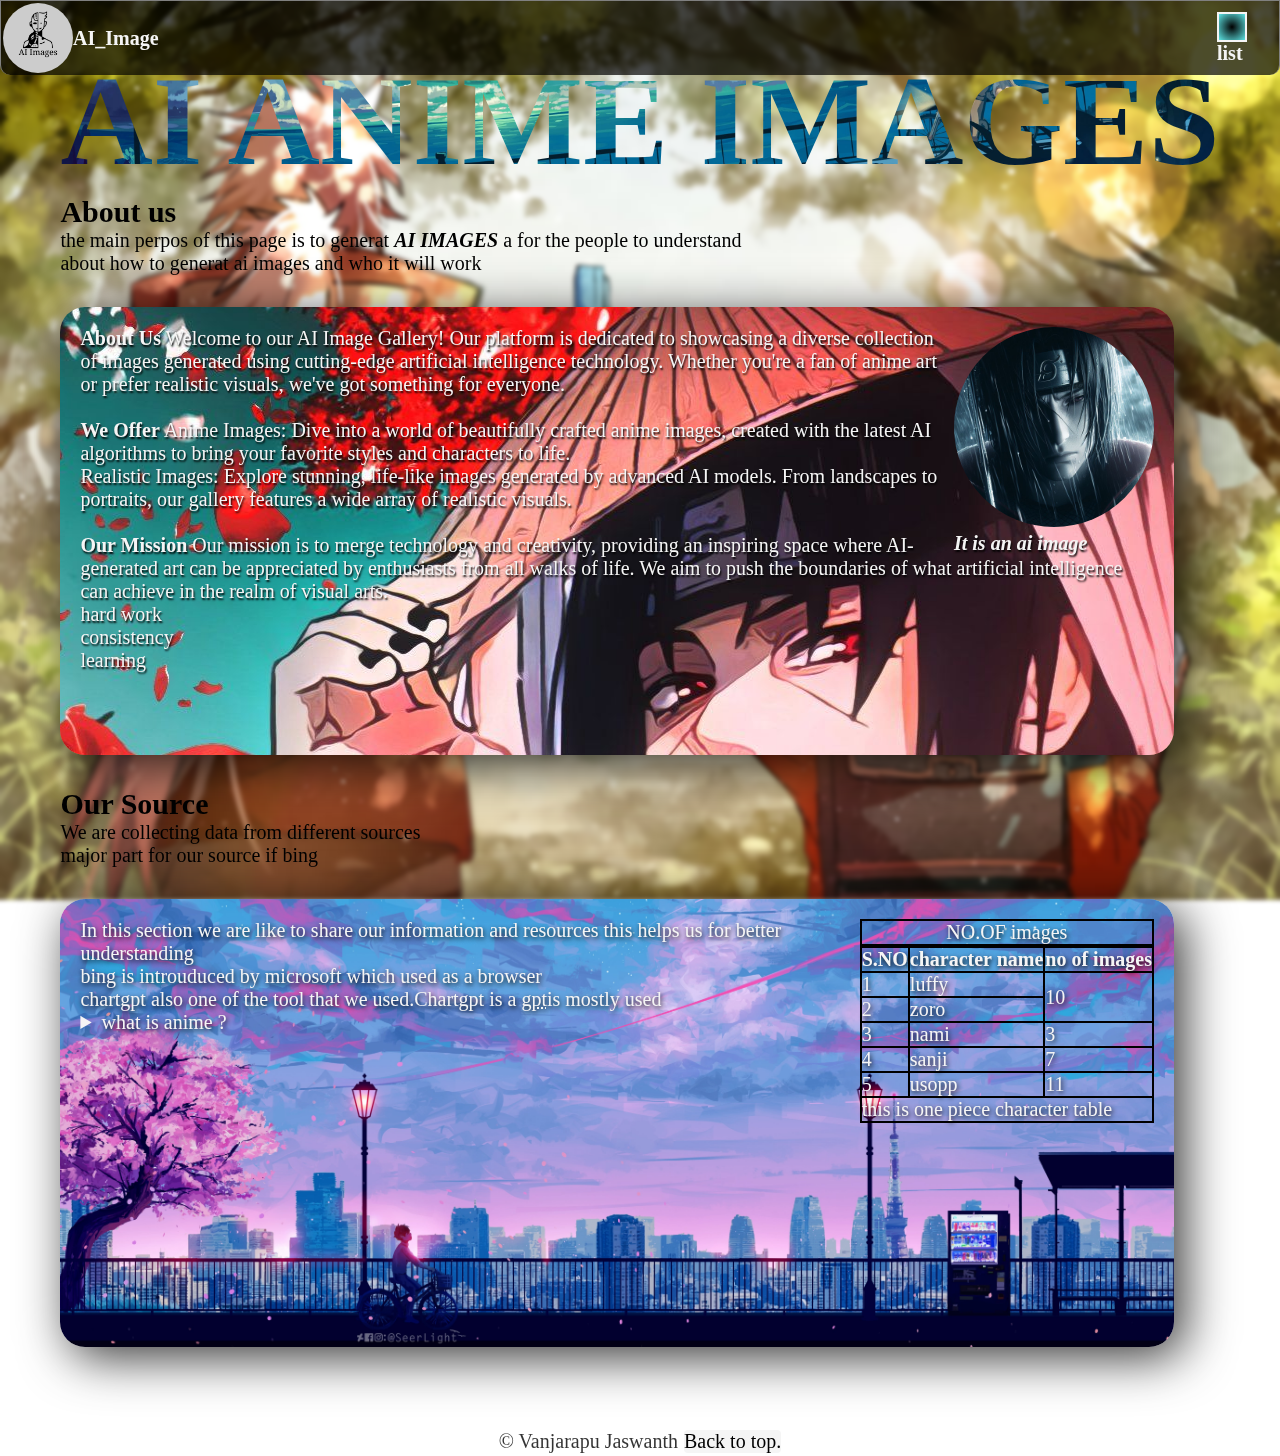
<file: learn_17_06_2024_html/index.html>
<!DOCTYPE html>
<html lang="en">
    <head>
        <meta charset="UTF-8">
        <meta name="author" content="Jaswanth">
        <meta name="descritption" content="This web page is about ai images">
        <title>Ai_Anime</title>
        <link rel="stylesheet" href="style.css" type="text/css">
    </head>
    <body>
        <header class="header">
            <div class="head_left">
                <img class="logo" src="img/Logo maker project.png" alt="logo" loading="lazy" width="70" height="70">
                <strong>AI_Image</strong>
            </div>
            <div class="head_right">
                <div class="menu"></div>
                <strong class="list1">list</strong>
                <nav >
                    <ul class="nav_head">
                        <li class="list"><a href="#aboutus">About us</a></li>
                        <li class="list"><a href="#oursource">Our source</a></li>
                        <li class="list"><a href="zoro.html" target="_blank">Zoro</a></li>
                        <li class="list"><a href="contectus.html" target="_blank">Contect us</a></li>
                    </ul> 
                </nav>
            </div>
        </header>
        <main>
            <h1 class="header_h1">AI ANIME IMAGES</h1>
            <article id="aboutus">
                <h2>About us</h2>
                <p>the main perpos of this page is to generat <em><strong>AI IMAGES</strong> </em>a for the people to understand <br> about how to generat ai images and who it will work</p>
                <div class="box1">
                    <figure class="float1">
                        <img class="float1_image" src="img/image.jpeg" alt="ai image" title="generated by bing"  width="200" height="200" loading="lazy">
                        <figcaption>
                            <strong><em>It is an ai image</em></strong> 
                        </figcaption>
                    </figure>
                    <p><strong>About Us</strong> 
                        Welcome to our AI Image Gallery! Our platform is dedicated to showcasing a diverse collection of images generated
                         using cutting-edge artificial intelligence technology. Whether you're a fan of anime art or prefer realistic visuals,
                          we've got something for everyone.<br><br>
                        <strong> We Offer</strong>
                        Anime Images: Dive into a world of beautifully crafted anime images, created with the latest AI algorithms to bring
                         your favorite styles and characters to life.<br>
                        Realistic Images: Explore stunning, life-like images generated by advanced AI models. From landscapes to portraits, 
                        our gallery features a wide array of realistic visuals.<br><br>
                        <strong>Our Mission</strong>
                        Our mission is to merge technology and creativity, providing an inspiring space where AI-generated art can be appreciated 
                        by enthusiasts from all walks of life. We aim to push the boundaries of what artificial intelligence can achieve in the 
                        realm of visual arts.
                        </p>
                    <ol>
                        <li>
                            hard work 
                        </li>
                        <li>
                            consistency
                        </li>
                        <li>learning</li>
                    </ol>
                </div>
            </article>
            <article id="oursource">
                <h2>Our Source</h2>
                <p>We are collecting data from different sources <br> major part for our source if bing</p>
                <div class="box_2">
                    <table class="float2">
                        <caption>
                            NO.OF images
                        </caption>
                        <thead>
                            <tr>
                                <th>S.NO</th>
                                <th>character name</th>
                                <th>no of images</th>
                            </tr>
                        </thead>
                        <tbody>
                            <tr>
                                <td>1</td>
                                <td >luffy</td>
                                <td rowspan="2">10</td>
                            </tr>
                            <tr>
                                <td>2</td>
                                <td >zoro</td>
                            </tr>
                            <tr>
                                <td>3</td>
                                <td>nami</td>
                                <td>3</td>
                            </tr>
                            <tr>
                                <td>4</td>
                                <td>sanji</td>
                                <td>7</td>
                            </tr>
                            <tr>
                                <td>5</td>
                                <td>usopp</td>
                                <td>11</td>
                            </tr>
                            <tr>
                                <td colspan="3">this is one piece character table</td>
                            </tr>
                        </tbody>
                    </table>
                    <p>In this section we are like to share our information and resources this helps us for better understanding <br>bing is introuduced by microsoft which used as a browser<br>
                    chartgpt also one of the tool that we used.Chartgpt is a <abbr title="generat pre-traine transfor">gpt</abbr>is mostly used</p>
                    <aside>
                        <details>
                            <summary>what is anime ?</summary>
                            <p>anime is a animated show that is mostly popular in japan</p>
                        </details>
                    </aside>
                </div>
            </article>
        </main>
        <footer>
            <p>&copy; Vanjarapu Jaswanth</p>
            <a class="footer_link" href="#">Back to top.</a>
        </footer>
        
    </body>
</html>
</file>
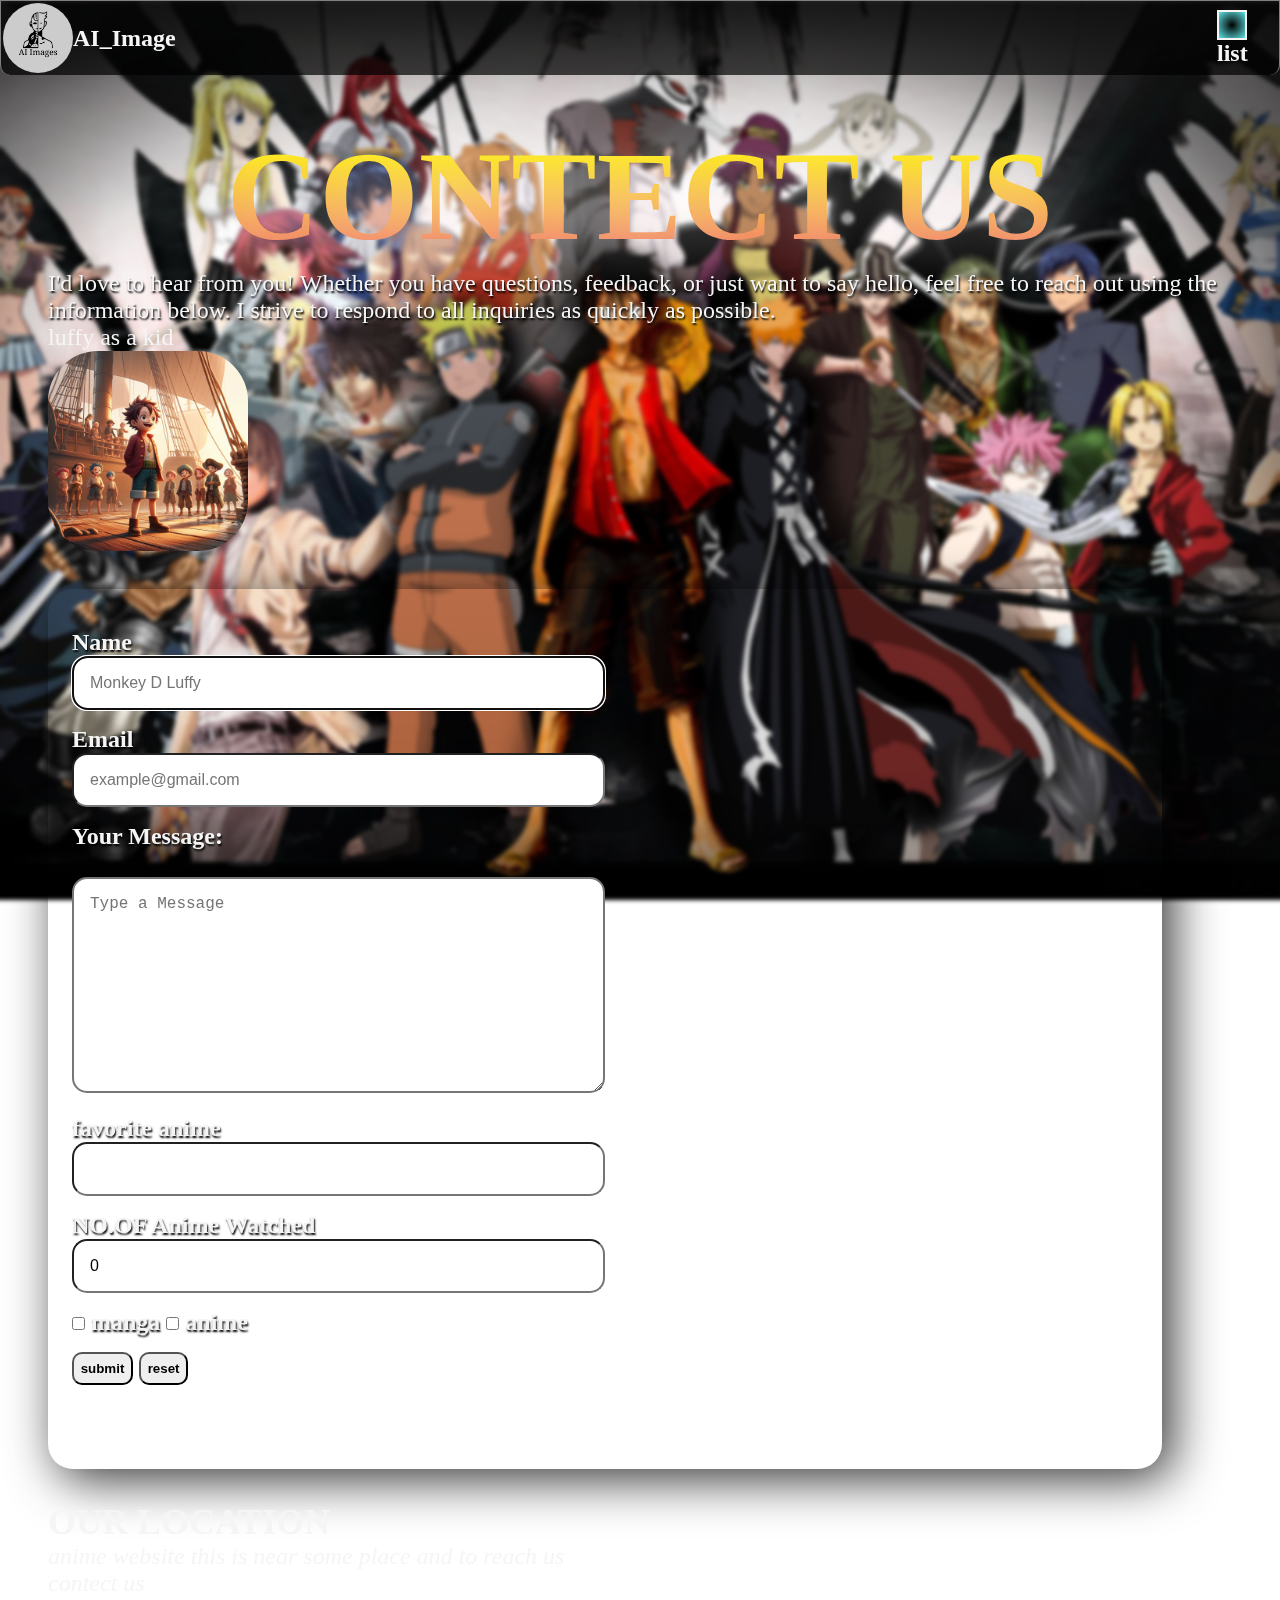
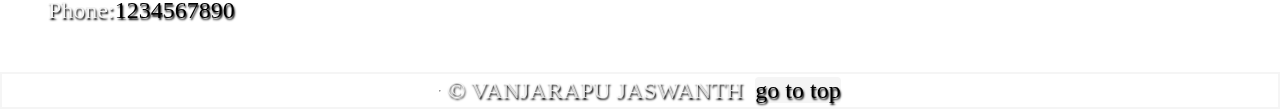
<file: learn_17_06_2024_html/contectus.html>
<!DOCTYPE html>
<html lang="en">
    <head>
        <meta charset="UTF-8">
        <meta name="description" content="the page is to contect us for the experience">
        <title>contectus</title>
        <link rel="stylesheet" href="style2.css">
    </head>
    <body>
        <header class="header">
            <div class="head_left">
                <img class="logo" src="img/Logo maker project.png" alt="logo" loading="lazy" width="70" height="70">
                <strong>AI_Image</strong>
            </div>
            <div class="head_right">
                <div class="menu"></div>
                <strong class="list1">list</strong>
                <nav >
                    <ul class="nav_head">
                        <li class="list"><a href="/#aboutus">About us</a></li>
                        <li class="list"><a href="/#oursource">Our source</a></li>
                        <li class="list"><a href="zoro.html" target="_blank">Zoro</a></li>
                        <li class="list"><a href="contectus.html" target="_blank">Contect us</a></li>
                    </ul> 
                </nav>
            </div>
        </header>
        <main>
            <h1>CONTECT US</h1>
            <p>I'd love to hear from you! Whether you have questions, feedback, or just want to say hello, feel free to reach out
                 using the information below. 
                I strive to respond to all inquiries as quickly as possible.</p>
            <figure>
                <figcaption>luffy as a kid</figcaption>
                <img src="img/luffykid.jpeg" alt="luffy" title="created by jaswanth" width="200" height="200" loading="lazy">
            </figure>
            <form action="https://httpbit.org/get" method="get">
                <div class="mess">
                    <fieldset class="fieldset">
                        <legend class="offset">send us a message</legend>
                        <p class="para">
                            <label class="label" for="firstname"> Name</label>
                            <input class="name" type="text" name="firstname" id="firstname" required autocomplete="on" placeholder="Monkey D Luffy" autofocus>
                        </p>
                        <p class="para">
                            <label class="label" for="email">Email</label>
                            <input class="name" type="email" name="email" id="email" required autocomplete="on" placeholder="example@gmail.com">
                        </p>   
                        <p class="para">
                            <label class="label" for="message">Your Message:</label><br>
                            <textarea class="message" name="message" id="message" cols="30" rows="10" placeholder="Type a Message"></textarea>
                        </p>
                        <p class="para">
                            <label class="label" for="anime">favorite anime</label>
                            <input class="name" type="text" id="anime" name="anime" list="animename">
                            <datalist id="animename">
                                <option value="one piece"></option>
                                <option value="Naruto"></option>
                                <option value="demon slayer"></option>
                                <option value="other"></option>
                            </datalist>
                        </p>
                        <p class="para">
                            <label class="label" for="noofanimes">NO.OF Anime Watched</label>
                            <input class="name" type="number" name="noofanimes" id="noofanimes" min="0" max="50" value="0">
                        </p>
                        <p class="para">
                            <input class="name1" type="checkbox" name="reader" id="typeing">
                            <label class="label1"  for="typeing">manga</label>
                            <input class="name1" type="checkbox" name="watch" id="type">
                            <label class="label1" for="type">anime</label>
                        </p>
                    </fieldset>
                    <button class="button"  type="submit">submit</button>
                    <button class="button" type="reset">reset</button>
                </div>
            </form>
            <h2>OUR LOCATION</h2>
            <address>
                anime website this is near some place and to reach us<br>
                contect us
            </address>
            <p>Phone:<a href="tel:+1234567890">1234567890</a></p>
        </main>
        <footer>
            <hr>
            <p>&copy; VANJARAPU JASWANTH  &nbsp;<a class="footer_link"  href="#">go to top</a></p>
        </footer>
    </body>
</html>
</file>
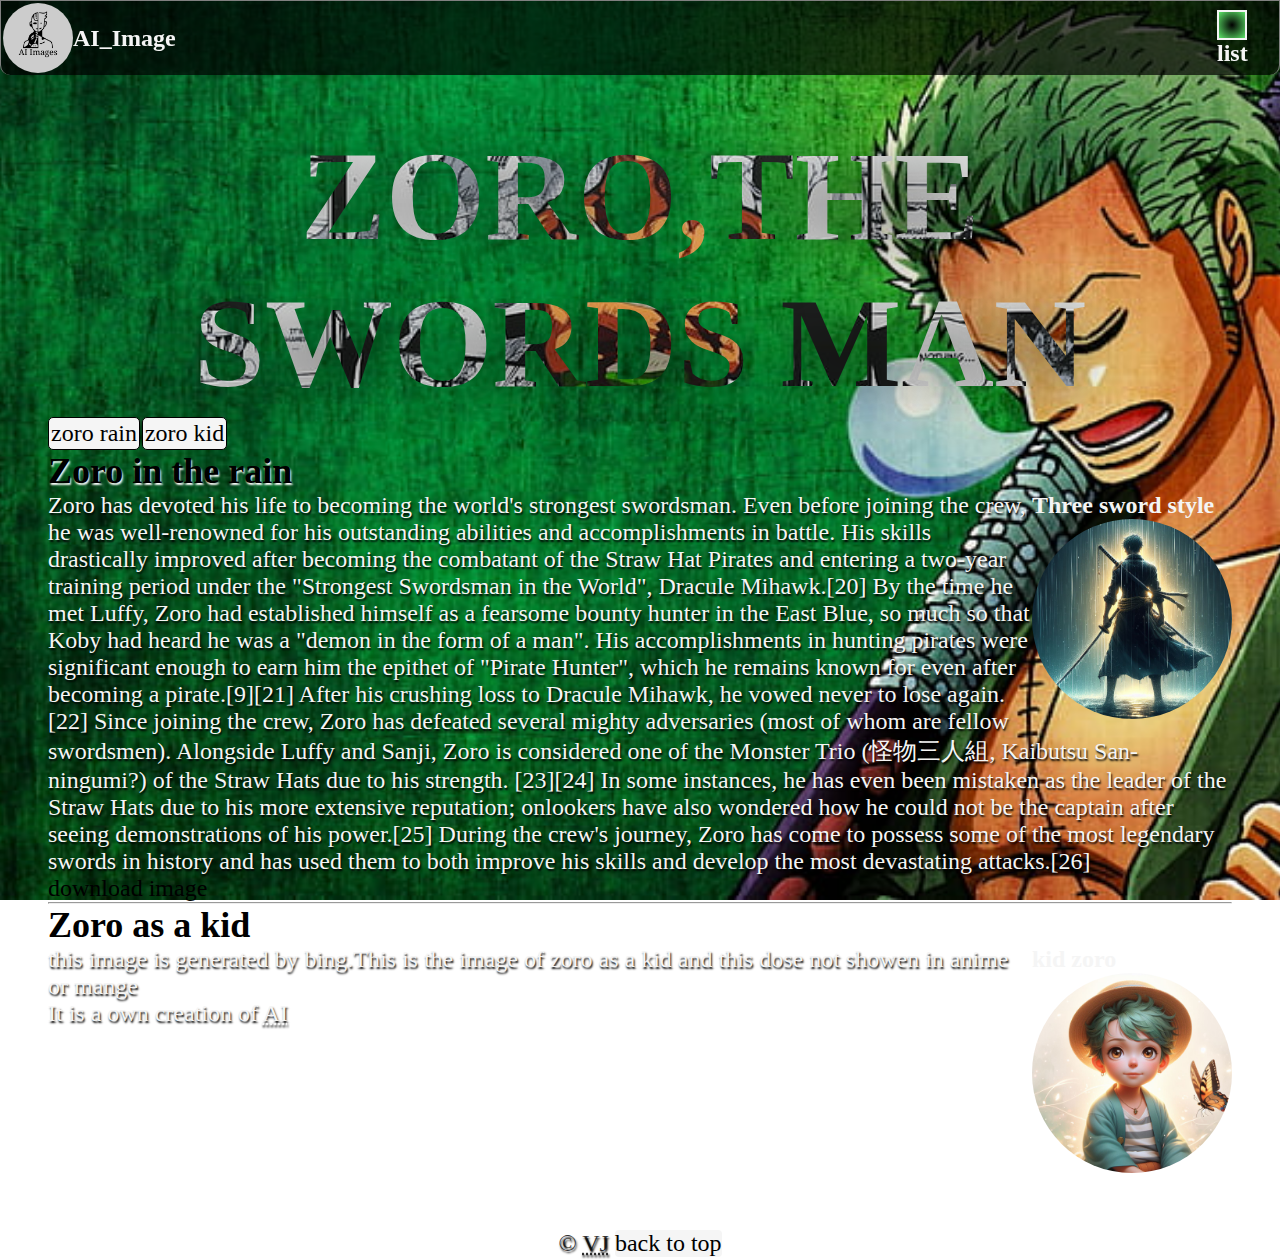
<file: learn_17_06_2024_html/zoro.html>
<!DOCTYPE html>
<html lang="en">
    <head>
        <meta charset="UTF-8">
        <meta name="description" content="this page is about zoro a character from one piece">
        <title>zoro</title>
        <link rel="stylesheet" href="style1.css">
    </head>
    <body>
        <header>
            <div class="head_left">
                <img class="logo" src="img/Logo maker project.png" alt="logo" loading="lazy" width="70" height="70">
                <strong>AI_Image</strong>
            </div>
            <div class="head_right">
                <div class="menu"></div>
                <strong class="list1">list</strong>
                <nav >
                    <ul class="nav_head">
                        <li class="list"><a href="/#aboutus">About us</a></li>
                        <li class="list"><a href="/#oursource">Our source</a></li>
                        <li class="list"><a href="zoro.html" target="_blank">Zoro</a></li>
                        <li class="list"><a href="contectus.html" target="_blank">Contect us</a></li>
                    </ul> 
                </nav>
            </div>
        </header>
        <main>
            <h1>Zoro,The Swords Man</h1>
            <nav class="nav2">
                <ul class="nav_body">
                    <li class="list"><a href="#zororain">zoro rain</a></li>
                    <li class="list"><a href="#zorokid">zoro kid</a></li>
                </ul>
            </nav>
            <article id="zororain">
                <h2>Zoro in the rain</h2>
                <figure class="float1">
                    <figcaption><strong>Three sword style</strong></figcaption>
                    <img class="float1_image" src="img/zoro2.jpeg" alt="zoro image" title="generated by bing " width="200" height="200" loading="lazy">
                </figure>
                <p>Zoro has devoted his life to becoming the world's strongest swordsman. Even before joining the crew, he was well-renowned for his outstanding 
                    abilities and accomplishments in battle. His skills drastically improved after becoming the combatant of the Straw Hat Pirates and entering a 
                    two-year training period under the "Strongest Swordsman in the World", Dracule Mihawk.[20]

                    By the time he met Luffy, Zoro had established himself as a fearsome bounty hunter in the East Blue, so much so that Koby had heard he was a 
                    "demon in the form of a man". His accomplishments in hunting pirates were significant enough to earn him the epithet of "Pirate Hunter", which 
                    he remains known for even after becoming a pirate.[9][21] After his crushing loss to Dracule Mihawk, he vowed never to lose again.[22] Since joining 
                    the crew, Zoro has defeated several mighty adversaries (most of whom are fellow swordsmen).
                    
                    Alongside Luffy and Sanji, Zoro is considered one of the Monster Trio (怪物三人組, Kaibutsu San-ningumi?) of the Straw Hats due to his strength.
                    [23][24] In some instances, he has even been mistaken as the leader of the Straw Hats due to his more extensive reputation; onlookers have also 
                    wondered how he could not be the captain after seeing demonstrations of his power.[25] During the crew's journey, Zoro has come to possess 
                    some of the most legendary swords in history and has used them to both improve his skills and develop the most devastating attacks.[26]
                </p>
                <a href="img/zoro2.jpeg" download>download image</a>
            </article>
            <article id="zorokid">
                <hr>
                <h2>Zoro as a kid</h2>
                <figure class="float1">
                    <figcaption><strong>kid zoro</strong></figcaption>
                    <img class="float1_image" src="img/zorokid.jpeg" alt="kid zoro" title="created by jaswanth" width="200" height="200"
                    loading="lazy">
                </figure>
                <P>this image is generated by bing.This is the image of zoro as a kid and this dose not showen in anime or mange<br>It is a own creation of <abbr title="aritfical inteligency">AI
                </abbr></P> 
            </article>                      
        </main>
        <footer>
            <p>&copy; <abbr title="VANJARAPU JASWANTH">VJ</abbr></p>
            <a class="footer_link" href="#">back to top</a>
        </footer>
    </body>
</html>
</file>
<file: learn_17_06_2024_html/style.css>
table,tr,td,th,caption{
    border: 2px;
    border-style: solid;
    border-collapse: collapse;
    border-color: black;
}
*{
    margin: 0;
    padding: 0;
    box-sizing: border-box;
}
body{
    display: grid;
    justify-content: space-evenly;
    /* flex-direction: row; */
    /* margin-top: 80px; */
    font-size: 1.25rem;
    height: 100vw;
    background-image: url(img/background.jpg);
    background-size: cover;
    background-repeat: no-repeat;
    background-position: center,top;
    background-attachment: fixed;
    backdrop-filter: blur(2px);
}
header{
    display: flex;
    justify-content: space-between;
    align-items: center;
    top: 0;
    left: 0;
    right: 0;
    position: fixed;
    padding: 2px;
    border: 1px solid gray;
    border-bottom: 40px;
    background-color: rgba(0, 0, 0, 0.7);
    color: whitesmoke;
    border-radius: 0 0 10px 10px;
}

/* .header{
    display: flex;
    justify-content: space-between;
    align-items: center;
    top: 0;
    left: 0;
    right: 0;
    position: sticky;
    padding: 2px;
    border: 1px solid gray;
    border-bottom: 40px;
    background-color: rgba(0, 0, 0, 0.7);
    color: whitesmoke;
    border-radius: 0 0 10px 10px;
} */
.nav_head{
    display: flex;
    justify-content: space-between;
    gap: 5px;
    text-decoration: none;
    
}
.list{
    list-style-type: none;
    background-color:whitesmoke ;
    border-radius: 5px;
    padding: 2px;
    border: 1px solid black;
}
a{
    text-decoration: none;
    color: rgb(0, 0, 0);
}
.logo{
    border-radius: 50%;
}
.head_left{
    display: flex;
    align-items: center;
}
main{
    padding: 3rem;
}
h1{
    color: rgb(0, 0, 0,0);
    font-size: 8rem;
    text-align: center;
    background-image: url(img/h1.jpg);
    background-size: 100%;
    background-position: bottom,right;
    -webkit-background-composite: text;
    background-clip: text;
}
.box1{
    width: 87vw;
    height: 28rem;
    border-radius: 25px;
    box-shadow: 10px 10px 50px rgba(0, 0, 0, 0.8);
    padding: 1em;
    margin-top: 2rem;
    margin-bottom: 2rem;
    background-image: url(img/itachi.jpg);
    background-position-x: center;
    background-position-y: -250px;
    color: whitesmoke;
    text-shadow: 1px 2px 2px black;
}
ol{
    list-style-type: none;
}
.float1{
    float: right;
    display: inline;
}
.float1 img{
    border-radius: 50%;
}




@media screen and (max-width:950px) {
    .box1{
        height: 35rem;
    }
    
}
@media screen and (max-width:710px) {
    .box1{
        height: 47rem;
    }
    
}
.box_2{
    width: 87vw;
    height: 28rem;
    border-radius: 25px;
    box-shadow: 10px 10px 50px rgba(0, 0, 0, 0.8);
    padding: 1em;
    margin-top: 2rem;
    margin-bottom: 2rem;
    background-image: url(img/anime.jpg);
    background-size: cover;
    background-repeat: no-repeat;
    background-position: bottom;
/*     background-position-x: -500px;
    background-position-y: -1250px; */
    color: whitesmoke;
    text-shadow: 1px 2px 5px black;
}
.float2{
    float: right;
}
footer{
    display: flex;
    align-items: center;
    text-align: center;
    padding: 3px;
    gap: 6px;
    color:rgba(0, 0, 0, 0.8);
    justify-content: center;
}
.footer_link{
    background-color: whitesmoke;
    border-radius: 4px;
    color: black;
}
.menu{
    border: 2px solid whitesmoke;
    height: 30px;
    width: 30px;
    background-image: radial-gradient(black,rgb(93, 228, 228));
    /* border-radius: 10px */ ;
    margin-right: 30px;

}
.menu:hover{
    background-image: radial-gradient(black,rgb(93, 228, 228));
   
}
.float1_image:hover{
    width: 250px;
    height: 250px;
    transition: all 1s;
    transition-timing-function: ease-in-out;
}
nav a:hover, nav a:focus{
    transform: scale(10);
    transition: all 0.2s;
}
.head_rigth{
    display: flex;
    justify-content: space-between;
    align-items: center;
    flex-wrap: nowrap;
}
:is(.head_right:hover,.head_right:focus-within) .list1{
    display:none;
}
:is(.head_right:hover,.head_right:focus-within)  .menu{
    background-image: linear-gradient(rgb(96, 222, 231),black);
    border-radius: 12.5%;
    border-radius: 28%;
    border-radius: 50%;
    transform: rotate(180deg);
    transition: transform, background-image,border-radius;
    transition-duration: 0.5s;
    transition-timing-function: ease-in-out;
    transition-delay: 0.2s;
}
:is(.head_right:hover,.head_right:focus-within)  nav{
    display: block;
}
nav{
    display: none;
    transform-origin: right bottom;
    animation: showmenu 0.5s ease-in-out forwards;
}
@keyframes showmenu {
    0%{
        transform: scaleX(0);
    }
    80%{
        transform: scaleX(1.2);
    }
    100%{
        transform: scaleX(1);
    }
}
a:hover{
    background-image: linear-gradient(rgb(96, 222, 231),black);
    color: whitesmoke;
}
html{
    scroll-behavior: smooth;
}
</file>
<file: learn_17_06_2024_html/style2.css>
*{
    margin: 0;
    padding: 0;
    box-sizing: border-box;
}
body{
    display: grid;
    justify-content: space-evenly;
    font-size: 1.5rem;
    color: whitesmoke;
    background-image: url(img/ani_wal.jpeg);
    background-size: cover;
    background-repeat: no-repeat;
    background-position: center,top;
    background-attachment: fixed;
    backdrop-filter: blur(2px);
}
header{
    display: flex;
    justify-content: space-between;
    align-items: center;
    top: 0;
    left: 0;
    right: 0;
    position: sticky;
    padding: 2px;
    border: 1px solid gray;
    border-bottom: 40px;
    background-color: rgba(0, 0, 0, 0.7);
    color: whitesmoke;
    border-radius: 0 0 10px 10px;
    z-index: 1;
}
.nav_head{
    display: flex;
    justify-content: space-between;
    align-items: center;
}
.list{
    list-style-type: none;
    background-color:whitesmoke ;
    border-radius: 5px;
    padding: 2px;
    border: 1px solid black;
}
a{
    text-decoration:none;
    color: rgb(0, 0, 0);
}
.logo{
    border-radius: 50%;
}
.head_left{
    display: flex;
    align-items: center;
}
h1{
    color: rgb(0, 0, 0,0);
    font-size: 8rem;
    text-align: center;
    background-image: linear-gradient(to bottom,yellow,rgb(235, 80, 118));
    text-shadow: 1px 10px 60px rgba(255, 255, 255, 0.7);
    background-size: 100%;
    background-position-x: -1300px;
    background-position-y: -430px;
    -webkit-background-composite: text;
    background-clip: text;
    text-transform:uppercase;
}
main{
    padding: 3rem;
}

.menu{
    border: 2px solid whitesmoke;
    height: 30px;
    width: 30px;
    background-image: radial-gradient(black,rgb(93, 228, 228));
    /* border-radius: 10px */ ;
    margin-right: 30px;

}
.menu:hover{
    background-image: radial-gradient(black,rgb(93, 228, 228));
   
}
.float1_image:hover{
    width: 250px;
    height: 250px;
    transition: all 1s;
    transition-timing-function: ease-in-out;
}
nav a:hover, nav a:focus{
    transform: scale(10);
    transition: all 0.2s;
}
.head_rigth{
    display: flex;
    justify-content: space-between;
    align-items: center;
    flex-wrap: nowrap;
}
:is(.head_right:hover,.head_right:focus-within) .list1{
    display:none;
}
:is(.head_right:hover,.head_right:focus-within)  .menu{
    background-image: linear-gradient(rgb(93, 228, 228),black);
    border-radius: 12.5%;
    border-radius: 28%;
    border-radius: 50%;
    transform: rotate(180deg);
    transition: transform, background-image,border-radius;
    transition-duration: 0.5s;
    transition-timing-function: ease-in-out;
    transition-delay: 0.2s;
}
:is(.head_right:hover,.head_right:focus-within)  nav{
    display: block;
}
nav{
    display: none;
    transform-origin: right bottom;
    animation: showmenu 0.5s ease-in-out forwards;
}
@keyframes showmenu {
    0%{
        transform: scaleX(0);
    }
    80%{
        transform: scaleX(1.2);
    }
    100%{
        transform: scaleX(1);
    }
}
a:hover{
    background-image: linear-gradient(rgb(93, 228, 228),black);
    color: whitesmoke;
}
html{
    scroll-behavior: smooth;
}
img{
    border-radius: 25%;
}
p{
    text-shadow: 1px 2px 2px black; 
}
.para{
    margin: 1rem 0;
}
.offset{
    display: none;
}
.fieldset{
    border: none;
}
.label{
    display: block;
    font-weight: bold;
}
.name,
.message{
    padding: 1em;
    font-size: 1rem;
    border-radius: 15px;
    border-width: 2px;
    width: 50%;
}
.label1{
    font-weight: bold;
}
.button{
    padding: 0.5em;
    border-radius: 10px;
    font-weight: 700;
}
.button:hover{
    background-color: black;
    color: whitesmoke;
}
.name1{
    padding: 1em;
    border-radius: 15px;
    border-width: 2px;
}
.mess{
    width: 87vw;
    height: 55rem;
    border-radius: 25px;
    box-shadow: 10px 10px 50px rgba(0, 0, 0, 0.8);
    padding: 1em;
    margin-top: 2rem;
    margin-bottom: 2rem;
   /*  background-image: url(img/anime.jpg);
    background-size: cover;
    background-repeat: no-repeat;
    background-position: bottom; */
    color: whitesmoke;
    text-shadow: 1px 2px 5px black;
}
.mess:hover{
    background-color: rgba(0, 0, 0, 0.6);
    border: 0.1px solid;
    border-color: whitesmoke;
}
footer{
    display: flex;
    align-items: center;
    text-align: center;
    padding: 3px;
    gap: 6px;
    color:rgba(255, 255, 255, 0.8);
    justify-content: center;
    border: 2px solid whitesmoke;
}
.footer_link{
    background-color: whitesmoke;
    border-radius: 4px;
    color: black;
}
</file>
<file: learn_17_06_2024_html/style1.css>
*{
    margin: 0;
    padding: 0;
    box-sizing: border-box;
}
body{
    display: grid;
    justify-content: space-evenly;
    font-size: 1.5rem;
    color: whitesmoke;
    background-image: url(img/zoro4.jpg);
    background-size: cover;
    background-repeat: no-repeat;
    background-position: center,top;
    background-attachment: fixed;
}
header{
    display: flex;
    justify-content: space-between;
    align-items: center;
    top: 0;
    left: 0;
    right: 0;
    position: sticky;
    padding: 2px;
    border: 1px solid gray;
    border-bottom: 40px;
    background-color: rgba(0, 0, 0, 0.7);
    color: whitesmoke;
    border-radius: 0 0 10px 10px;
    z-index: 1;
}
.nav_head{
    display: flex;
    justify-content: space-between;
    align-items: center;
}
.list{
    list-style-type: none;
    background-color:whitesmoke ;
    border-radius: 5px;
    padding: 2px;
    border: 1px solid black;
}
a{
    text-decoration:none;
    color: rgb(0, 0, 0);
}
.logo{
    border-radius: 50%;
}
.head_left{
    display: flex;
    align-items: center;
}
h1{
    color: rgb(0, 0, 0,0);
    font-size: 8rem;
    text-align: center;
    background-image: url(img/zoro_wal3.jpg);
    text-shadow: 1px 10px 60px rgba(0, 0, 0, 0.7);
    background-size: 100%;
    background-position: center,top;
    -webkit-background-composite: text;
    background-clip: text;
    text-transform:uppercase;
}
main{
    padding: 3rem;
}

.menu{
    border: 2px solid whitesmoke;
    height: 30px;
    width: 30px;
    background-image: radial-gradient(black,rgb(93, 228, 104));
    /* border-radius: 10px */ ;
    margin-right: 30px;

}
.menu:hover{
    background-image: radial-gradient(black,rgb(109, 228, 93));
   
}
.float1_image:hover{
    width: 250px;
    height: 250px;
    transition: all 1s;
    transition-timing-function: ease-in-out;
}
nav a:hover, nav a:focus{
    transform: scale(10);
    transition: all 0.2s;
}
.head_rigth{
    display: flex;
    justify-content: space-between;
    align-items: center;
    flex-wrap: nowrap;
}
:is(.head_right:hover,.head_right:focus-within) .list1{
    display:none;
}
:is(.head_right:hover,.head_right:focus-within)  .menu{
    background-image: linear-gradient(rgb(96, 231, 103),black);
    border-radius: 12.5%;
    border-radius: 28%;
    border-radius: 50%;
    transform: rotate(180deg);
    transition: transform, background-image,border-radius;
    transition-duration: 0.5s;
    transition-timing-function: ease-in-out;
    transition-delay: 0.2s;
}
:is(.head_right:hover,.head_right:focus-within)  nav{
    display: block;
}
nav{
    display: none;
    transform-origin: right bottom;
    animation: showmenu 0.5s ease-in-out forwards;
}
@keyframes showmenu {
    0%{
        transform: scaleX(0);
    }
    80%{
        transform: scaleX(1.2);
    }
    100%{
        transform: scaleX(1);
    }
}
a:hover{
    background-image: linear-gradient(rgb(101, 231, 96),black);
    color: whitesmoke;
}
html{
    scroll-behavior: smooth;
}
footer{
    display: flex;
    align-items: center;
    text-align: center;
    padding: 3px;
    gap: 6px;
    color:rgba(0, 0, 0, 0.8);
    justify-content: center;
}
.footer_link{
    background-color: whitesmoke;
    border-radius: 4px;
    color: black;
}
.nav2{
    display: flex;
}
.nav_body{
    display: flex;
    gap: 2px;
}
.float1{
    float: right;
}
.float1_image{
    border-radius: 50%;
}
h2{
    color: black;
    text-shadow: 1px 2px 2px rgba(255, 255, 255);
}
p{
    text-shadow: 1px 2px 2px black; 
}
</file>
